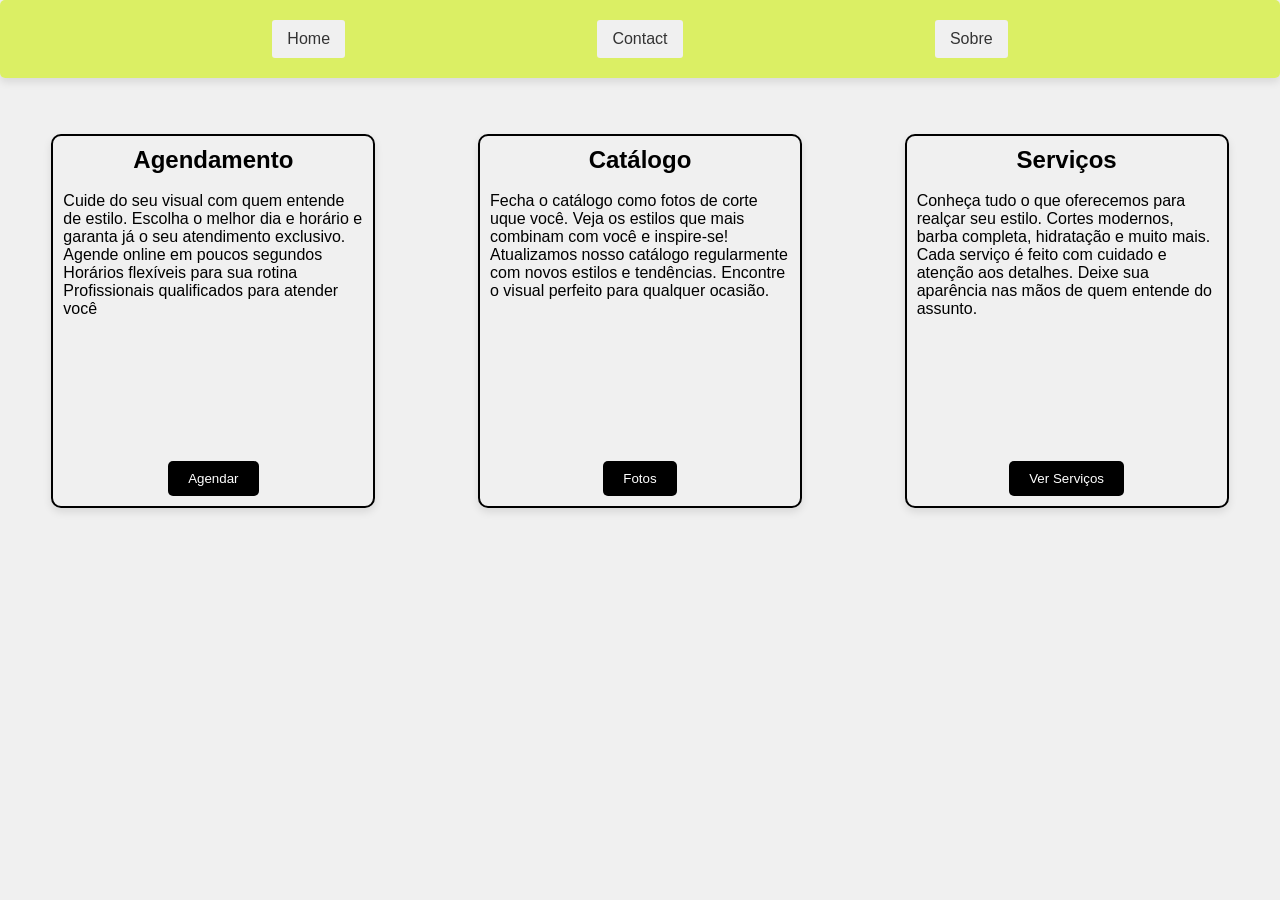
<file: index.html>
<!DOCTYPE html>
<html lang="en">
<head>
    <meta charset="UTF-8">
    <meta name="viewport" content="width=device-width, initial-scale=1.0">
    <link rel="stylesheet" href="style.css">
    <title>Document</title>
</head>
<body>
    <div id ="menu">
        <a href="index.html">Home</a>

        <a href="HTML/contact.html">Contact</a>
        <a href="HTML/sobre.html">Sobre</a>
    </div>
    <br><br>
    <div id ="card">
        <div id="card-1">
            <h2>Agendamento</h2>
            <br>

            <p>Cuide do seu visual com quem entende de estilo.
                Escolha o melhor dia e horário e garanta já o seu atendimento exclusivo.

                 Agende online em poucos segundos
                 Horários flexíveis para sua rotina
                 Profissionais qualificados para atender você
            </p>
            <button onclick="agendamento()" type="button">Agendar</button>
        </div>
        <br>

         <div id="card-2">
            <h2>Catálogo</h2>
            <br>
            <p>Fecha o catálogo como fotos de corte uque você.
                Veja os estilos que mais combinam com você e inspire-se!
                Atualizamos nosso catálogo regularmente com novos estilos e tendências.
                Encontre o visual perfeito para qualquer ocasião.

            </p>

            <button onclick="corte()" type="button">Fotos</button>

        </div>
        <br>
         <div id="card-3">
            <h2>Serviços</h2>
            <br>
            <p>Conheça tudo o que oferecemos para realçar seu estilo.
                Cortes modernos, barba completa, hidratação e muito mais.
                Cada serviço é feito com cuidado e atenção aos detalhes.
                Deixe sua aparência nas mãos de quem entende do assunto.

            </p>
            <button onclick= "servico()" type= "button">Ver Serviços</button>
        </div>
        

    </div>

    <script src="script.js"></script>
    
</body>
</html>
</file>
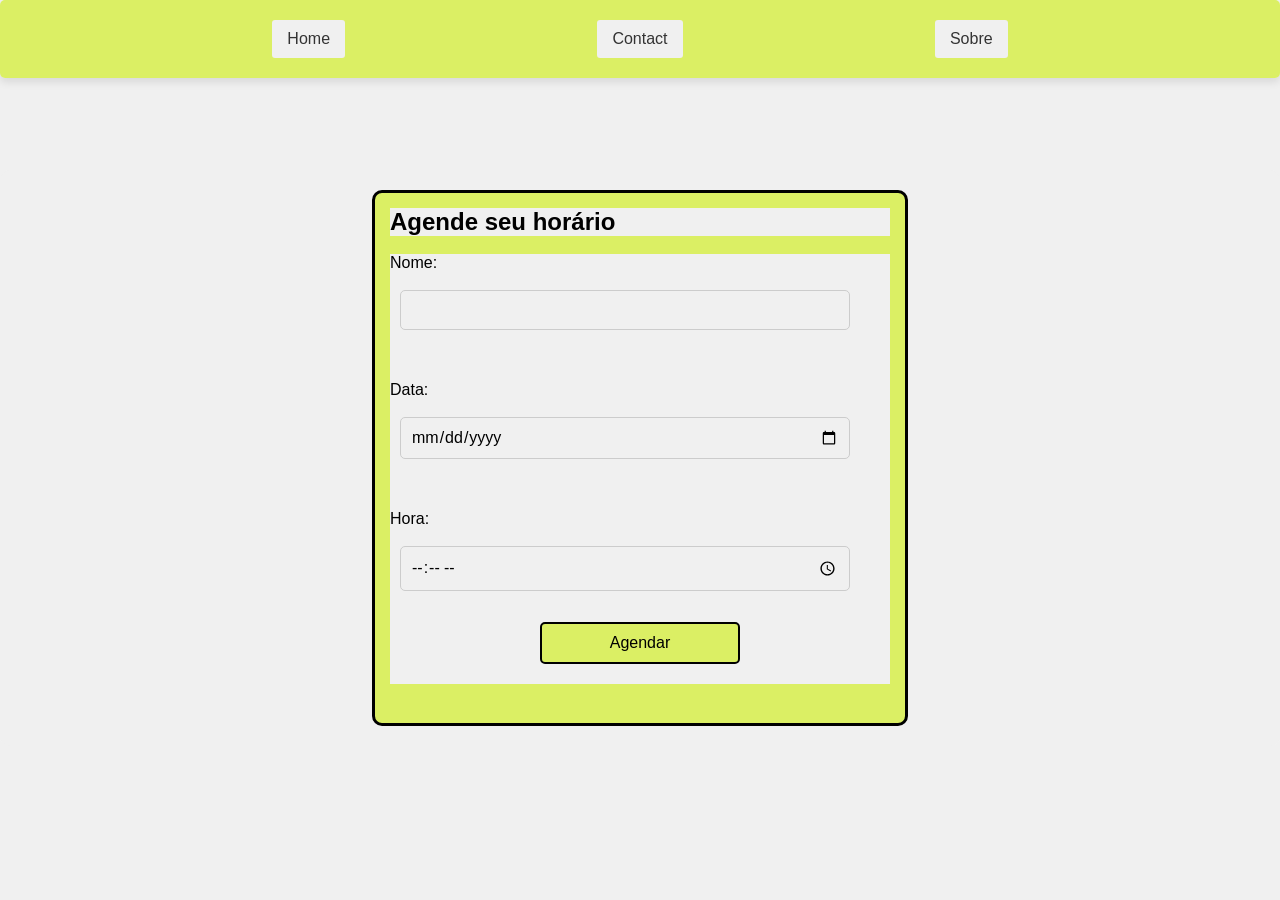
<file: HTML/agendamento.html>
<!DOCTYPE html>
<html lang="en">
<head>
    <meta charset="UTF-8">
    <meta name="viewport" content="width=device-width, initial-scale=1.0">
    <title>Agendamento</title>
    <link rel="stylesheet" href="../style.css">
    <link rel="stylesheet" href="../CSS/agendamento.css">
</head>
<body>
     <div id ="menu">
        <a href="..\index.html">Home</a>
        <a href="contact.html">Contact</a>
        <a href="sobre.html">Sobre</a>
    </div>
    <br><br>
    <p id="teste"></p>
    <br><br>
    <div id="horario">
        <div id="card-d1">
            <h2>Agende seu horário</h2>
            <br>
            <form id="form">
                <label for="nome">Nome:</label><br>
                <input type="text" id="nome" name="nome" required><br><br>
                
                <label for="data">Data:</label><br>
                <input type="date" id="data" name="data" required><br><br>
                
                <label for="hora">Hora:</label><br>
                <input type="time" id="hora" name="hora" required><br><br>
                
                <input onclick  ="salvar(event)" id = "btn" type="submit" value="Agendar">
            </form>

        </div>
    </div>
    <script src="../JS/agendamento.js"></script>
</body>
</html>
</file>
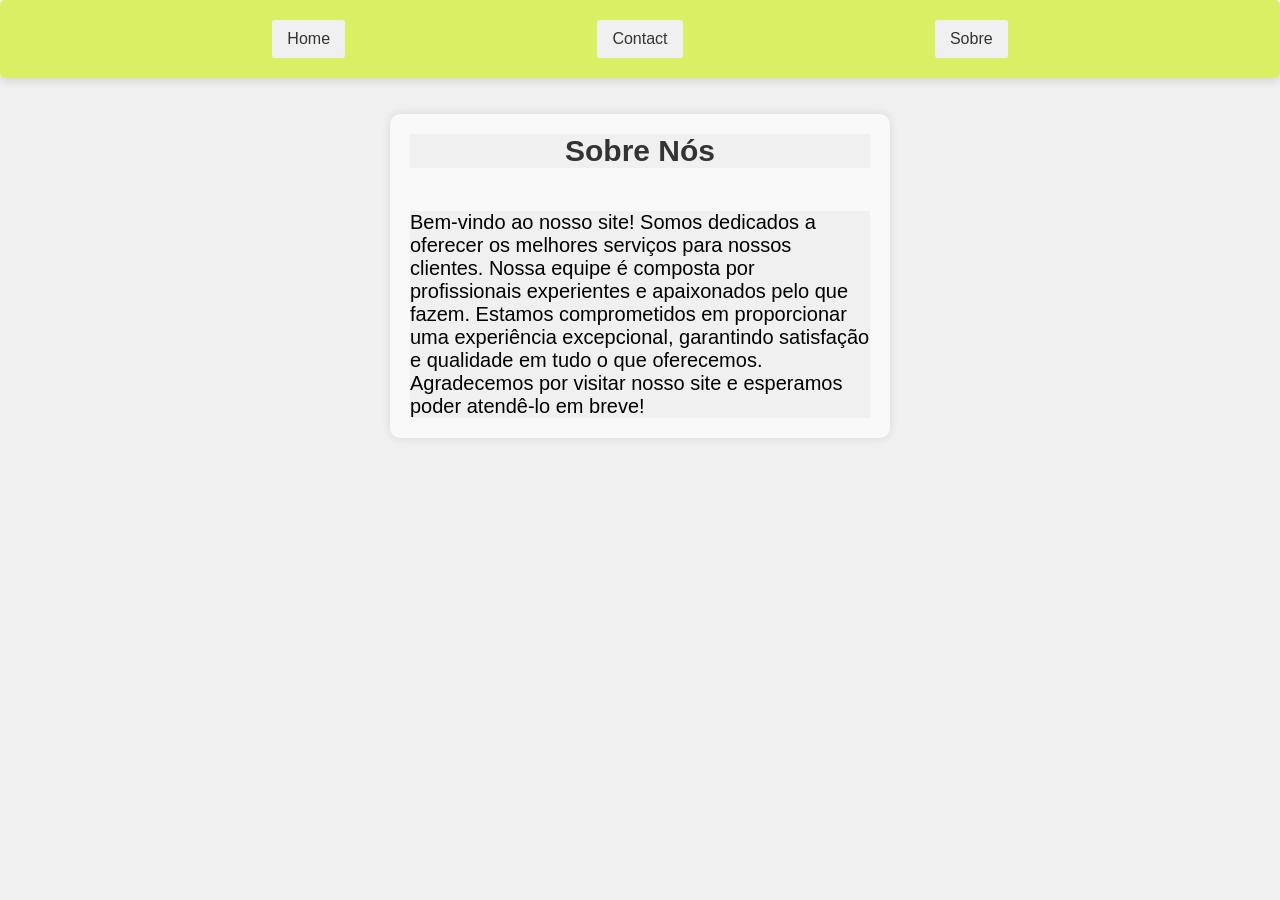
<file: HTML/sobre.html>
<!DOCTYPE html>
<html lang="en">
<head>
    <meta charset="UTF-8">
    <meta name="viewport" content="width=device-width, initial-scale=1.0">
    <title>Sobre</title>
    <link rel="stylesheet" href="../style.css">
    <link rel="stylesheet" href="../CSS/sobre.css">
</head>
<body>
    <div id ="menu">
        <a href="../index.html">Home</a>
        <a href="contact.html">Contact</a>
        <a href="sobre.html">Sobre</a>
    </div>
    <br><br>
    <div id="sobre">
        <h2>Sobre Nós</h2>
        <br>
        <p>Bem-vindo ao nosso site! Somos dedicados a oferecer os melhores serviços para nossos clientes.
           Nossa equipe é composta por profissionais experientes e apaixonados pelo que fazem.
           Estamos comprometidos em proporcionar uma experiência excepcional, garantindo satisfação e qualidade em tudo o que oferecemos.
           Agradecemos por visitar nosso site e esperamos poder atendê-lo em breve!
        </p>
    </div>

    <br><br>
    
</body>
</html>
</file>
<file: style.css>
*{
    background-color: #f0f0f0;
    font-family: Arial, sans-serif;
    margin: 0;
    padding: 0;
}
#menu {
    padding: 20px;
    background-color: #d2f027b0;
    overflow: hidden;
    border-radius: 5px;
    box-shadow: 0 4px 8px rgba(0, 0, 0, 0.1);
    display: flex;
    justify-content: space-evenly;
}
#menu a {
    text-decoration: none;
    color: #333;
    padding: 10px 15px;
    border-radius: 3px;
    transition: background-color 0.3s, color 0.3s;
    box-shadow: #333;
}
#menu a:hove{
    background-color: black;
    color: #474444;
}
#card{
    display: flex;
    justify-content: space-evenly;
    margin-top: 20px;
    margin-bottom: 20px;
    flex-wrap: wrap;
}
#card-1,#card-2,#card-3{
    border: solid 2px black;
    height: 350px;
    width: 300px;
    border-radius: 10px;
    box-shadow: 0 4px 8px rgba(0, 0, 0, 0.1);
    display: flex;
    flex-direction: column;
    align-items: center;
    padding: 10px;
}
#card-1 button, #card-2 button, #card-3 button {
    margin-top: auto;
    padding: 10px 20px;
    background-color: black;
    color: white;
    border: none;
    border-radius: 5px;
    cursor: pointer;
    transition: background-color 0.3s;
}
#card-1 button:hover{
background-color: #333;
}
</file>
<file: CSS/agendamento.css>
*{
    background-color: #f0f0f0;
    font-family: Arial, sans-serif;
    margin: 0;
    padding: 0;
}
#horario{
    border-radius: 10px;
    padding: 20px;
    margin: 0px;
    border-color: black;

}
#card-d1{
    background-color: #d2f027b0;
    width: 500px;
    height: 500px;
    border-radius: 10px;
    padding: 15px;
    margin: auto;
    border: solid;
}
#form{
   display: flex;
   flex-direction: column;; 
}
#btn{
    background-color: #d2f027b0;
    color: black;
    padding: 10px;
    width: 200px;
    border-radius: 5px;
    cursor: pointer;
    font-size: 16px;
    border: solid 2px;
    position: relative;
    left: 30%;
    bottom: 20px;
   
}
#btn:hover{
    background-color: gray;
    color: white;
}
#nome, #data, #servico, #hora{
    margin-bottom: 15px;
    padding: 10px;
    border-radius: 5px;
    border: 1px solid #ccc;
    font-size: 16px;
    width: 90%;
    box-sizing: border-box;
    position: relative;
    left:10px
}
#teste {
  position: relative;
  height: 20px;
  margin:auto;
}

#agen {
  position: absolute;
  top: 30px;
  background-color: #222;
  color: #fff;
  padding: 8px 12px;
  border-radius: 8px;
  box-shadow: 0 2px 4px rgba(0,0,0,0.1);
  font-size: 14px;
  width: max-content;
}
</file>
<file: CSS/sobre.css>
*{
    margin: 0;
    padding: 0;
    box-sizing: border-box;
}
h2{
    text-align: center;
    margin-bottom: 20px;
    color: #333;
}
#sobre{
    background-color: black;
    max-width: 100%;
    max-height: 100%;
    width: 500px;
    font-size: 20px;
    margin: auto;
    padding: 20px;
    font-family: Arial, sans-serif;
    background-color: #f9f9f9;
    border-radius: 10px;
    box-shadow: 0 0 10px rgba(0, 0, 0, 0.1);
}
</file>
